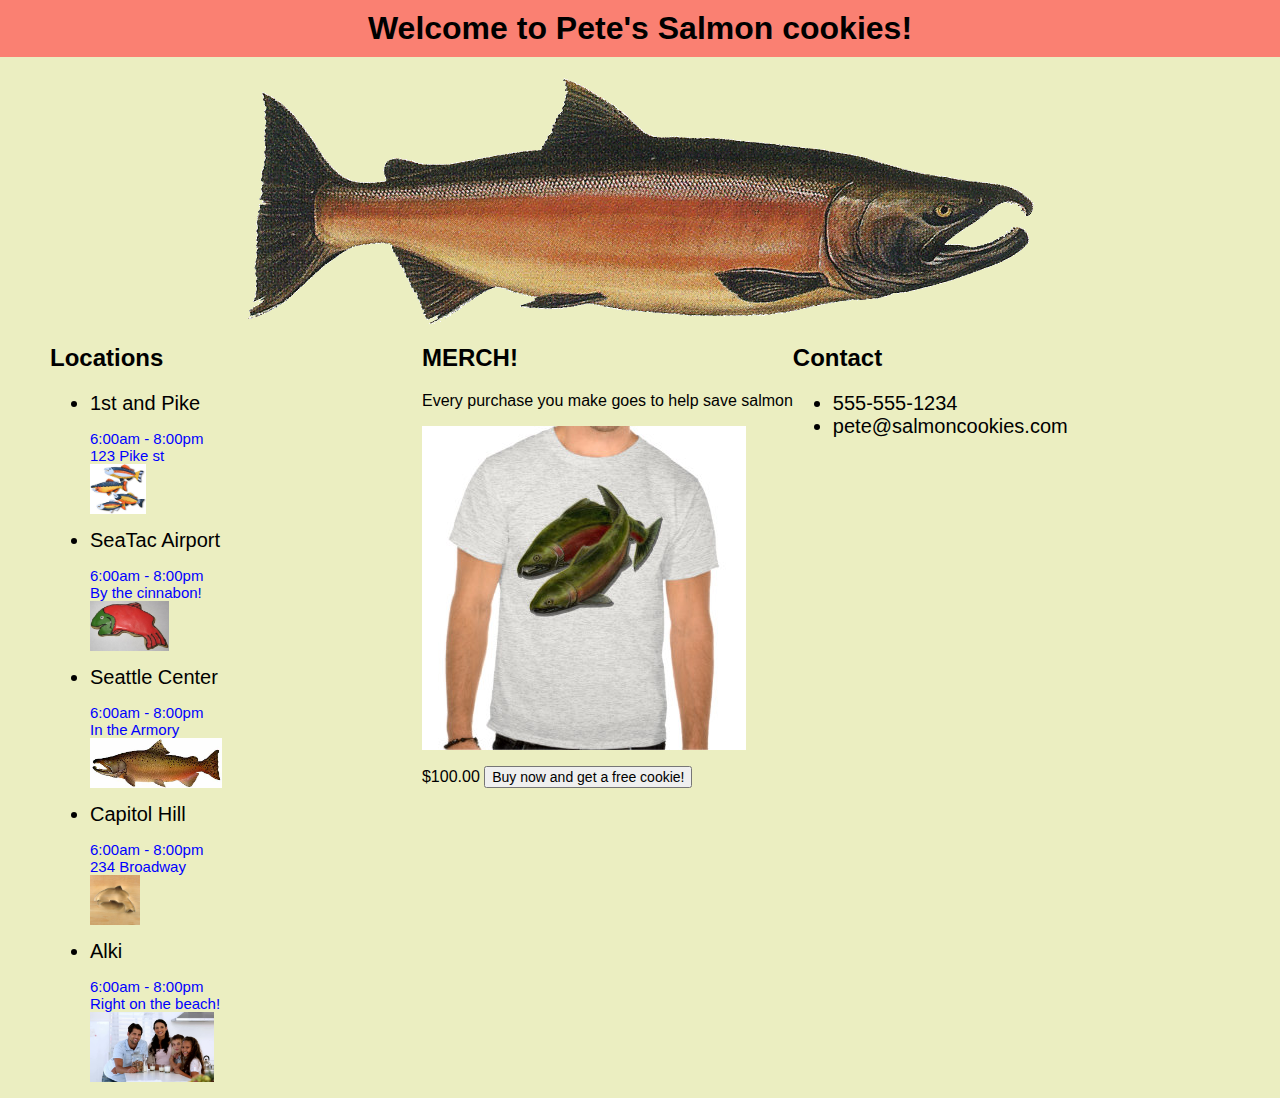
<file: index.html>
<html>
  <head>
    <title>Awesome Salmon cookies!</title>
    <link rel="stylesheet" type="text/css" href="style.css" />
  </head>
  <body>

    <h1>Welcome to Pete's Salmon cookies!</h1>
    <div class="images">
      <img src="assets/salmon.png" />
    </div>
    <div id="locations">
      <h2>Locations</h2>

      <ul>
          <li>
            1st and Pike
            <p>
              6:00am - 8:00pm<br />
              123 Pike st<br /> 
              <img src="assets/fish.jpg" height="50" />
            </p>
          </li>
          <li>
            SeaTac Airport 
            <p>
              6:00am - 8:00pm<br />
              By the cinnabon!<br /> 
              <img src="assets/frosted-cookie.jpg" height="50" />
            </p>
          </li>
          <li>
            Seattle Center
            <p>
              6:00am - 8:00pm<br />
              In the Armory<br /> 
              <img src="assets/chinook.jpg" height="50" />
            </p>
          </li>
          <li>
            Capitol Hill
            <p>
              6:00am - 8:00pm<br />
              234 Broadway<br /> 
              <img src="assets/cutter.jpeg" height="50" />

            </p>
          </li>
          <li>
            Alki
            <p>
              6:00am - 8:00pm<br />
              Right on the beach!<br />
              <img src="assets/family.jpg" height="70"/>
            </p>
          </li>
      </ul>
    </div>

    <div id="merch">
      <h2>MERCH!</h2>
      <p>Every purchase you make goes to help save salmon</p>
      <img src="assets/shirt.jpg" />
      <p>$100.00 <button>Buy now and get a free cookie!</button></p> 

    </div>
    <div id="contact">
      <h2>Contact</h2>
      <ul>
        <li>555-555-1234</li>
        <li>pete@salmoncookies.com</li>
      </ul>
    </div>
  </body>
</html>
</file>
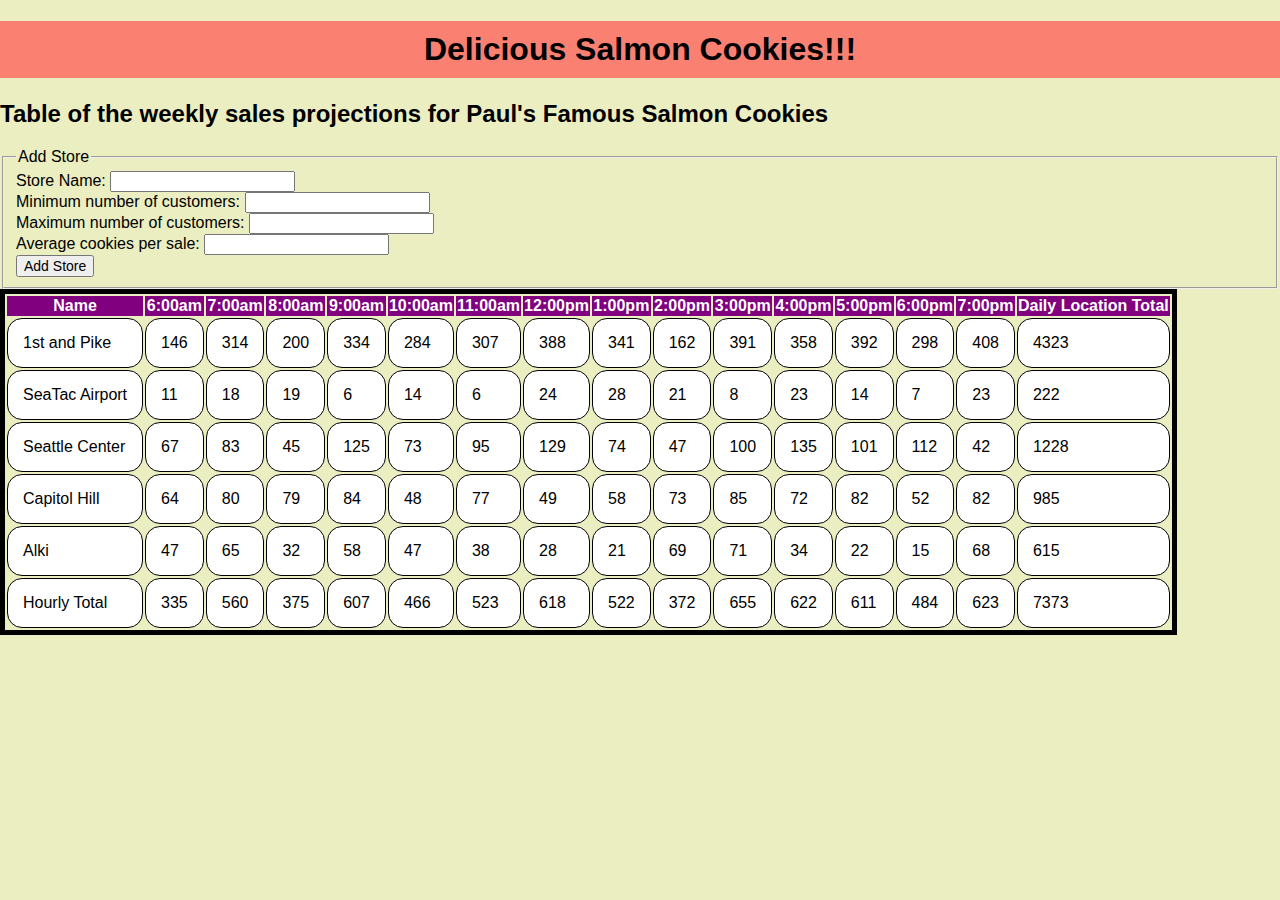
<file: sales.html>
<!DOCTYPE html>
<html>

<head>
    
    <title>Salmon cookie Sales</title>
    <link rel="stylesheet" type="text/css" href="style.css" />
    <link href="https://fonts.googleapis.com/css?family=Baloo" rel="stylesheet">
</head>

<body>
  <h1>Delicious Salmon Cookies!!!</h1>
  <h2>Table of the weekly sales projections for Paul's Famous Salmon Cookies
  </h2>

  <form onsubmit="addStore(event)">
    <fieldset>
      <legend>Add Store</legend>
      Store Name: <input type="text" id="storeName"><br>
      Minimum number of customers: <input type="text" id="minCustomer">
      <br>
      Maximum number of customers: <input type="text" id="maxCustomer">
      <br/>
      Average cookies per sale: <input type="text" id="averageCookie">
      <br/>
      <button>Add Store</button>

    </fieldset>
    
  </form>

  <table id="salesProjectionsTable"></table>
  <script src="app.js"></script>
</body>

</html>
</file>
<file: style.css>
* {
  font-family: 'Arial';
}

body {
  background: rgb(235, 238, 193);
  margin: 0;
  padding: 0;
}

table {
  border: 5px solid black;
}

td {
  padding: 15px;
  border-radius: 15px;
  border: 1px solid black;
  background: white;
}

td:hover {
  background: red;
}

th {
  background-color: purple;
  color: white;
}

li {
  text-align: left;
  font-size: 20px;
}
li p {
  font-size: 15px;
  color: blue;
}

h1 {
  text-align: center;
  background-color: salmon;
  padding: 10px 0;
}

.images {
  text-align: center;
}

#locations {
  margin-left: 50px;
  float: left;
}

#merch {
  float: left;
  margin-left: 200px;
}

button {
  font-size: 14px;
}

#contact {
  float: left;
}
</file>
